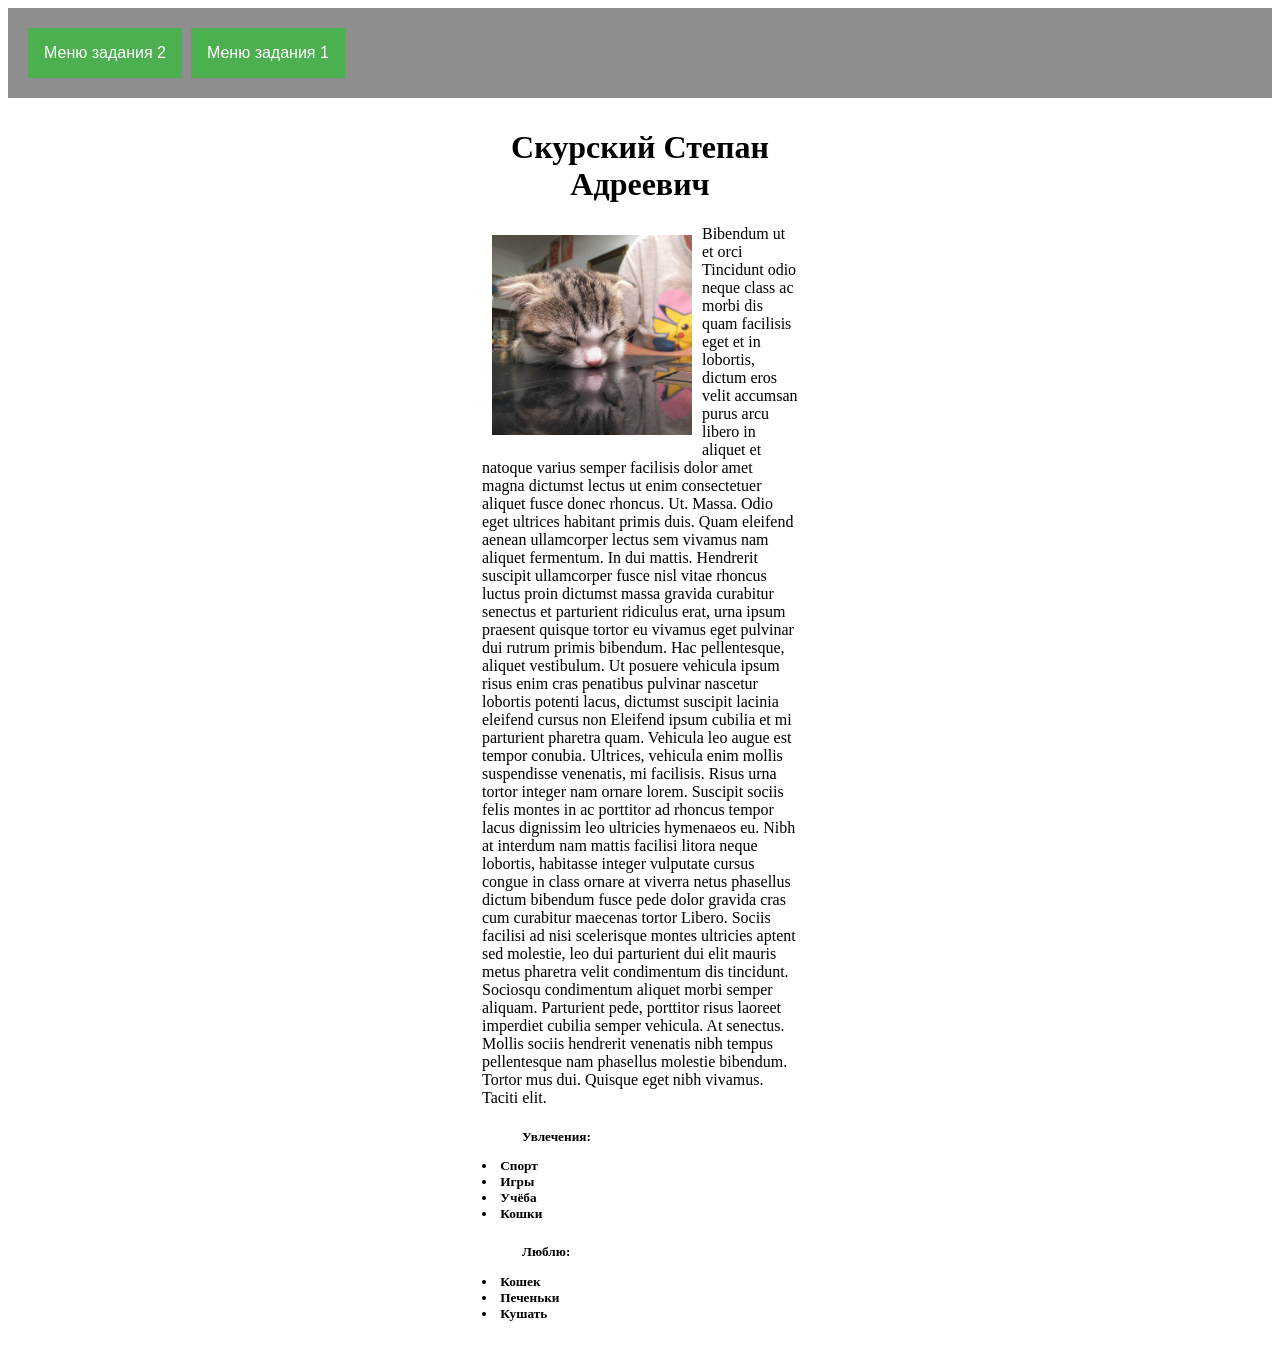
<file: homework/1 и 2 Задание/css2.html>
<!DOCTYPE html>
<html lang="en">
  <head>
    <meta charset="UTF-8" />
    <link rel="stylesheet" href="Styles.css" />
    <title>Document</title>
  </head>
  <body>
    <div class="container-th">
      <div class="dropdown">
        <button class="dropbtn">Меню задания 2</button>
        <div class="dropdown-content">
          <a href="css3.html">Главная</a>
          <a href="css5.html">Главная о себе</a>
          <a href="css4.html">Главная стих</a>
          <a href="css2.html">О себе</a>
          <a href="css1.html">Стих</a>
        </div>
      </div>
      <div class="dropdown">
        <button class="dropbtn">Меню задания 1</button>
        <div class="dropdown-content">
          <a href="html3.html">Главная</a>
          <a href="html5.html">Главная о себе</a>
          <a href="html4.html">Главная стих</a>
          <a href="html2.html">О себе</a>
          <a href="html1.html">Стих</a>
        </div>
      </div>
    </div>
    <div class="container-to">
      <h1 align="center">Скурский Степан Адреевич</h1>
      <p align="left">
        <img
          src="Media/Post_11(1).jpg"
          width="200"
          height="200"
          align="left"
          vspace="10"
          hspace="10"
        />
      </p>
      <p>
        Bibendum ut et orci Tincidunt odio neque class ac morbi dis quam
        facilisis eget et in lobortis, dictum eros velit accumsan purus arcu
        libero in aliquet et natoque varius semper facilisis dolor amet magna
        dictumst lectus ut enim consectetuer aliquet fusce donec rhoncus. Ut.
        Massa. Odio eget ultrices habitant primis duis. Quam eleifend aenean
        ullamcorper lectus sem vivamus nam aliquet fermentum. In dui mattis.
        Hendrerit suscipit ullamcorper fusce nisl vitae rhoncus luctus proin
        dictumst massa gravida curabitur senectus et parturient ridiculus erat,
        urna ipsum praesent quisque tortor eu vivamus eget pulvinar dui rutrum
        primis bibendum. Hac pellentesque, aliquet vestibulum. Ut posuere
        vehicula ipsum risus enim cras penatibus pulvinar nascetur lobortis
        potenti lacus, dictumst suscipit lacinia eleifend cursus non Eleifend
        ipsum cubilia et mi parturient pharetra quam. Vehicula leo augue est
        tempor conubia. Ultrices, vehicula enim mollis suspendisse venenatis, mi
        facilisis. Risus urna tortor integer nam ornare lorem. Suscipit sociis
        felis montes in ac porttitor ad rhoncus tempor lacus dignissim leo
        ultricies hymenaeos eu. Nibh at interdum nam mattis facilisi litora
        neque lobortis, habitasse integer vulputate cursus congue in class
        ornare at viverra netus phasellus dictum bibendum fusce pede dolor
        gravida cras cum curabitur maecenas tortor Libero. Sociis facilisi ad
        nisi scelerisque montes ultricies aptent sed molestie, leo dui
        parturient dui elit mauris metus pharetra velit condimentum dis
        tincidunt. Sociosqu condimentum aliquet morbi semper aliquam. Parturient
        pede, porttitor risus laoreet imperdiet cubilia semper vehicula. At
        senectus. Mollis sociis hendrerit venenatis nibh tempus pellentesque nam
        phasellus molestie bibendum. Tortor mus dui. Quisque eget nibh vivamus.
        Taciti elit.
      </p>
      <h5>
        <ul align="left">
          Увлечения:
        </ul>
        <li align="left">Спорт</li>
        <li align="left">Игры</li>
        <li align="left">Учёба</li>
        <li align="left">Кошки</li>
      </h5>
      <h5>
        <ol align="left">
          Люблю:
        </ol>
        <li align="left">Кошек</li>
        <li align="left">Печеньки</li>
        <li align="left">Кушать</li>
      </h5>
    </div>
  </body>
</html>
</file>
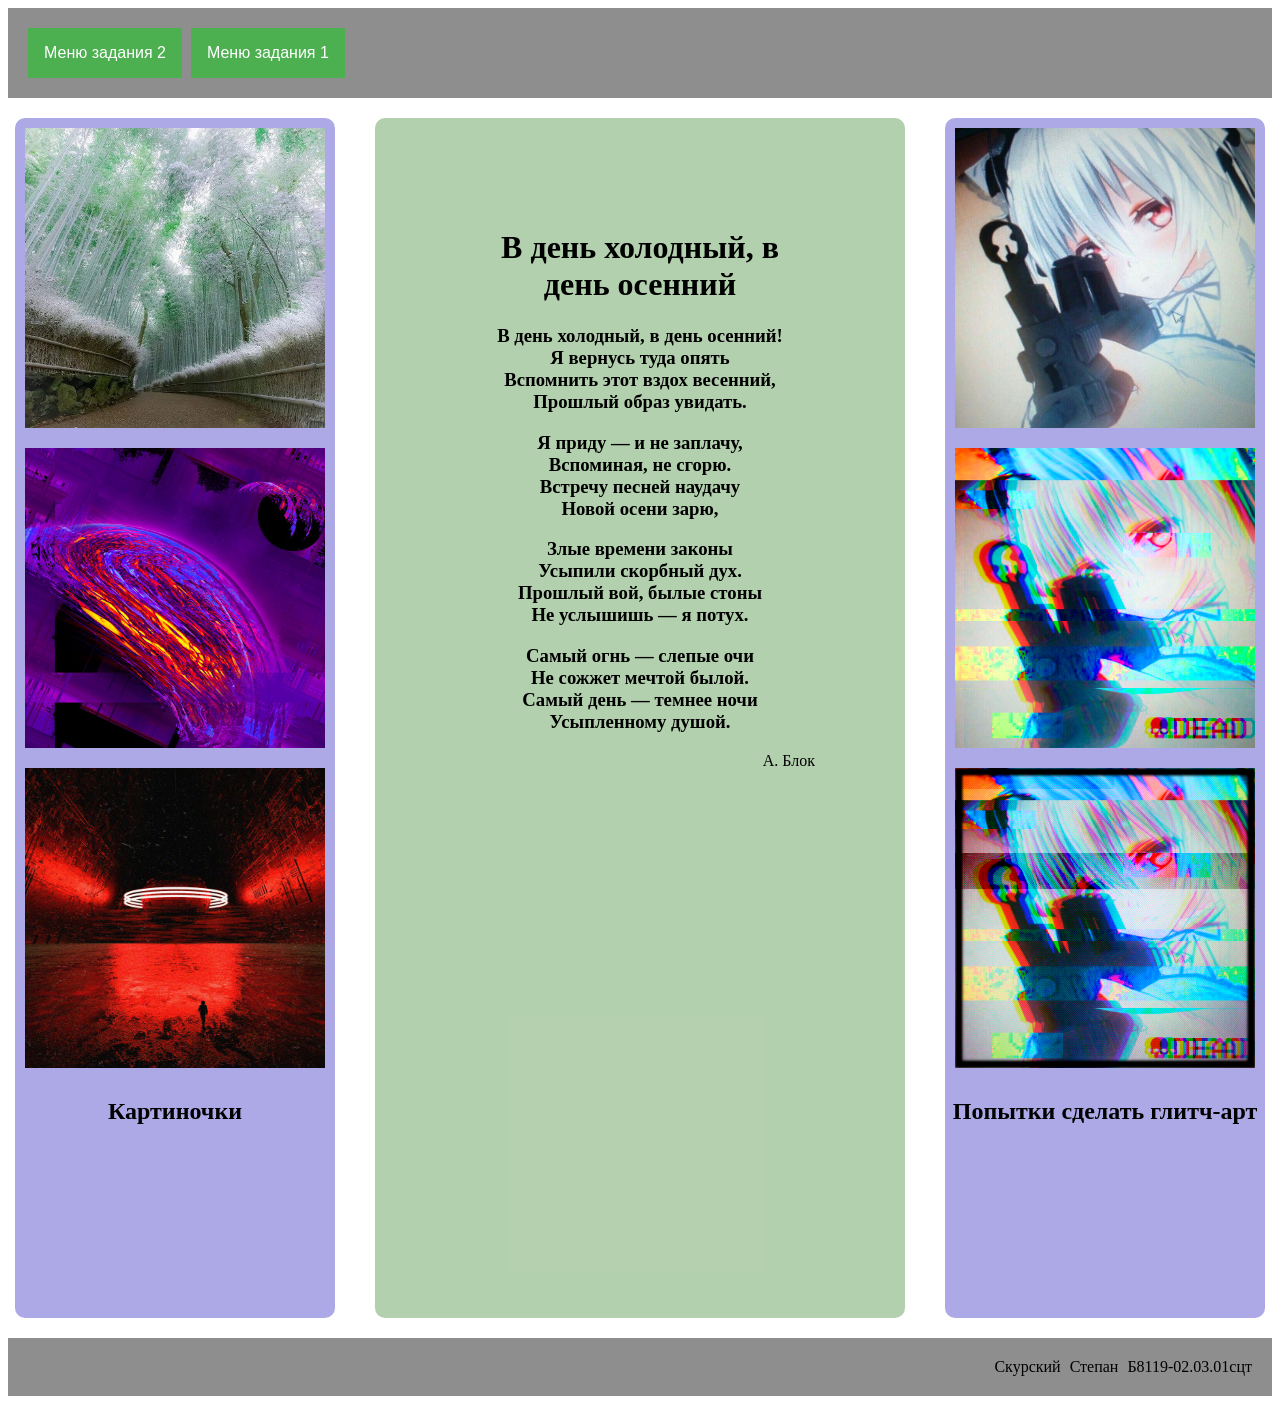
<file: homework/1 и 2 Задание/css4.html>
<!DOCTYPE html>
<html lang="ru">
  <head>
    <meta charset="UTF-8" />
    <meta name="viewport" content="width=device-width, initial-scale=1.0" />
    <link rel="stylesheet" href="Styles.css" />
    <title>Макет</title>
  </head>
  <body>
    <div class="container-th">
      <div class="dropdown">
        <button class="dropbtn">Меню задания 2</button>
        <div class="dropdown-content">
          <a href="css3.html">Главная</a>
          <a href="css5.html">Главная о себе</a>
          <a href="css4.html">Главная стих</a>
          <a href="css2.html">О себе</a>
          <a href="css1.html">Стих</a>
        </div>
      </div>
      <div class="dropdown">
        <button class="dropbtn">Меню задания 1</button>
        <div class="dropdown-content">
          <a href="html3.html">Главная</a>
          <a href="html5.html">Главная о себе</a>
          <a href="html4.html">Главная стих</a>
          <a href="html2.html">О себе</a>
          <a href="html1.html">Стих</a>
        </div>
      </div>
    </div>
    <div align="center" class="land">
      <div align="center" class="block1">
        <div class="left_smth">
          <img
            src="Media/1.jpg"
            height="300"
            width="300"
            align="center"
            vspace="10"
            hspace="10"
            alt=""
          />
          <img
            src="Media/2.jpg"
            width="300"
            height="300"
            align="center"
            vspace="10"
            hspace="10"
          />
          <img
            src="Media/3.jpg"
            width="300"
            height="300"
            align="center"
            vspace="10"
            hspace="10"
          />
        </div>
        <h2 align="center">Картиночки</h2>
      </div>
      <div align="center" class="block2">
        <div align="center" class="poem2">
          <h1 align="center">В день холодный, в день осенний</h1>

          <h3 align="center">
            В день холодный, в день осенний!<br />
            Я вернусь туда опять<br />
            Вспомнить этот вздох весенний,<br />
            Прошлый образ увидать.<br />
          </h3>
          <h3 align="center">
            Я приду — и не заплачу,<br />
            Вспоминая, не сгорю.<br />
            Встречу песней наудачу<br />
            Новой осени зарю,<br />
          </h3>
          <h3 align="center">
            Злые времени законы<br />
            Усыпили скорбный дух.<br />
            Прошлый вой, былые стоны<br />
            Не услышишь — я потух.<br />
          </h3>
          <h3 align="center">
            Самый огнь — слепые очи<br />
            Не сожжет мечтой былой.<br />
            Самый день — темнее ночи<br />
            Усыпленному душой.<br />
          </h3>
          <div align="right">А. Блок</div>
        </div>
      </div>
      <div align="center" class="block3">
        <img
          src="Media/zpo4gfdturi41.jpg"
          height="300"
          width="300"
          align="center"
          vspace="10"
          hspace="10"
        />
        <img
          src="Media/Когда пытаешься в фотошоп.png"
          width="300"
          height="300"
          align="center"
          vspace="10"
          hspace="10"
        />
        <img
          src="Media/Когда пытаешься в фотошоп 2.png"
          width="300"
          height="300"
          align="center"
          vspace="10"
          hspace="10"
        />
        <h2 align="center">Попытки сделать глитч-арт</h2>
      </div>
    </div>
    <div align="right" class="container-th">Скурский Степан Б8119-02.03.01сцт</div>
  </body>
</html>
</file>
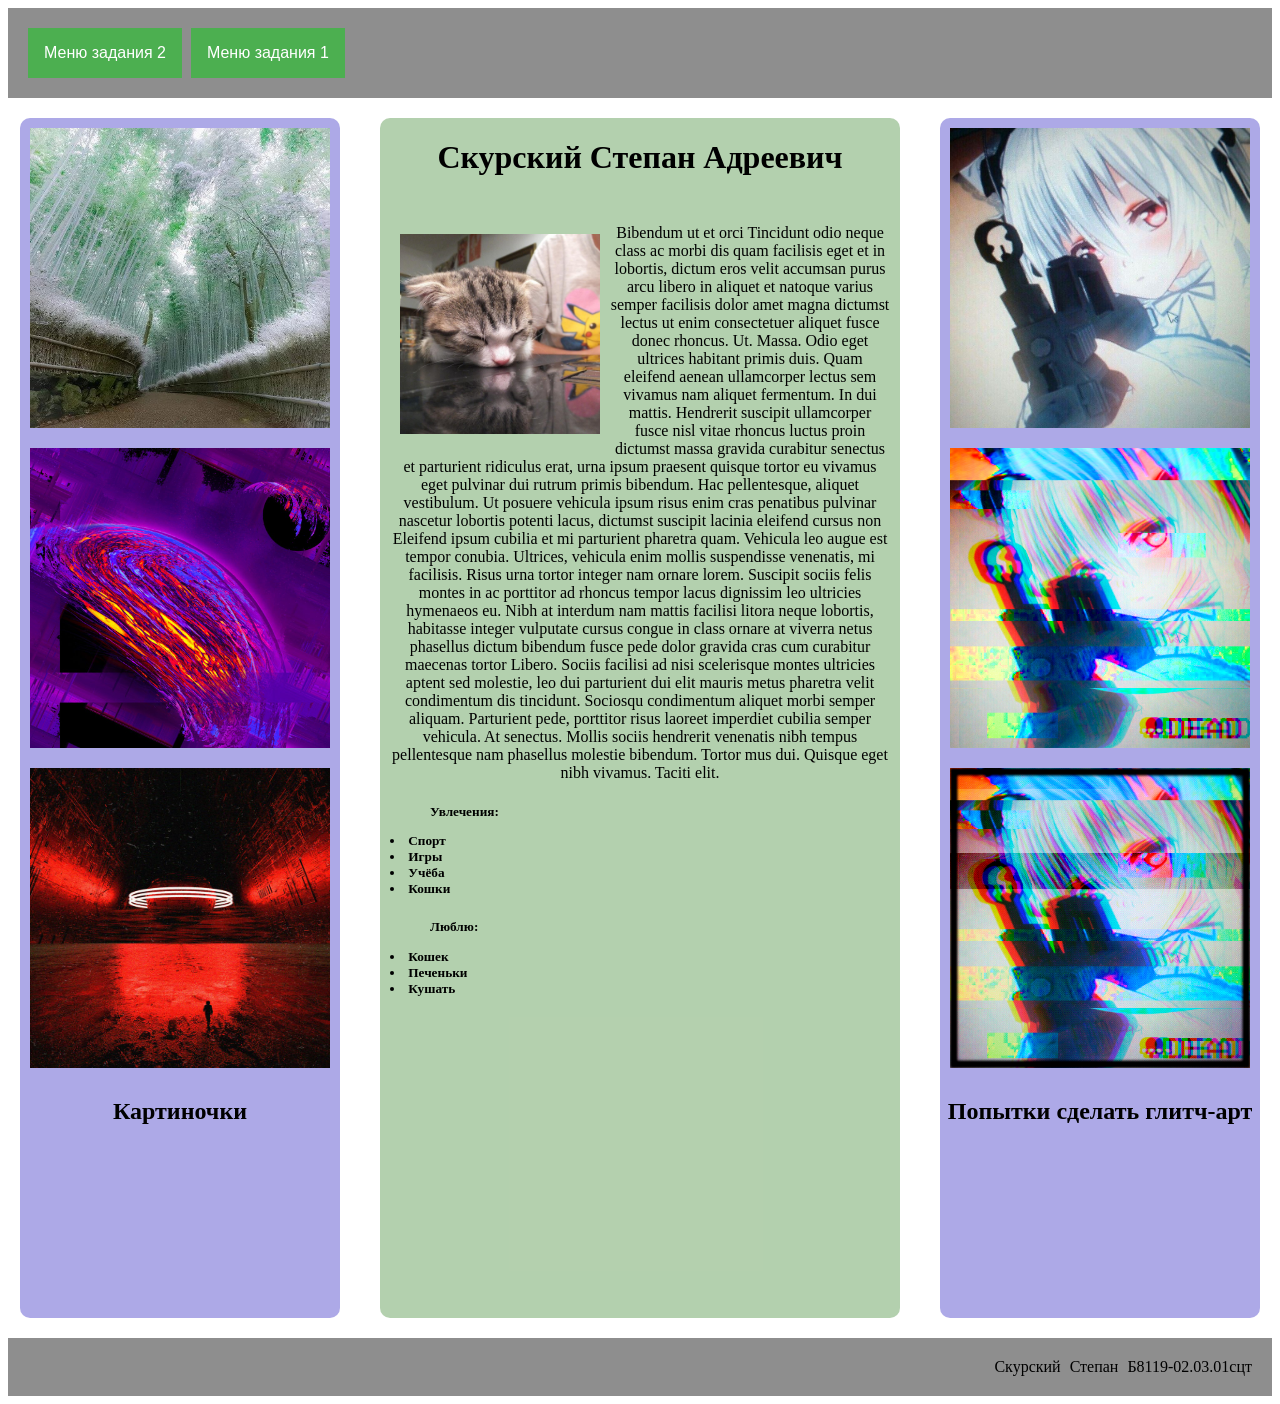
<file: homework/1 и 2 Задание/css5.html>
<!DOCTYPE html>
<html lang="ru">
  <head>
    <meta charset="UTF-8" />
    <meta name="viewport" content="width=device-width, initial-scale=1.0" />
    <link rel="stylesheet" href="Styles.css" />
    <title>Макет</title>
  </head>
  <body>
    <div class="container-th">
      <div class="dropdown">
        <button class="dropbtn">Меню задания 2</button>
        <div class="dropdown-content">
          <a href="css3.html">Главная</a>
          <a href="css5.html">Главная о себе</a>
          <a href="css4.html">Главная стих</a>
          <a href="css2.html">О себе</a>
          <a href="css1.html">Стих</a>
        </div>
      </div>
      <div class="dropdown">
        <button class="dropbtn">Меню задания 1</button>
        <div class="dropdown-content">
          <a href="html3.html">Главная</a>
          <a href="html5.html">Главная о себе</a>
          <a href="html4.html">Главная стих</a>
          <a href="html2.html">О себе</a>
          <a href="html1.html">Стих</a>
        </div>
      </div>
    </div>
    <div align="center" class="land">
      <div align="center" class="block1">
        <img
          src="Media/1.jpg"
          height="300"
          width="300"
          align="center"
          vspace="10"
          hspace="10"
        />
        <img
          src="Media/2.jpg"
          width="300"
          height="300"
          align="center"
          vspace="10"
          hspace="10"
        />
        <img
          src="Media/3.jpg"
          width="300"
          height="300"
          align="center"
          vspace="10"
          hspace="10"
        />
        <h2 align="center">Картиночки</h2>
      </div>
      <div align="center" class="block2">
        <h1 align="center">Скурский Степан Адреевич</h1>
        <div class="picrl">
          <p align="left">
            <img
              src="Media/Post_11(1).jpg"
              width="200"
              height="200"
              alt="Ето я"
              align="left"
              vspace="10"
              hspace="10"
            />
          </p>
          <p>
            Bibendum ut et orci Tincidunt odio neque class ac morbi dis quam
            facilisis eget et in lobortis, dictum eros velit accumsan purus arcu
            libero in aliquet et natoque varius semper facilisis dolor amet
            magna dictumst lectus ut enim consectetuer aliquet fusce donec
            rhoncus. Ut. Massa. Odio eget ultrices habitant primis duis. Quam
            eleifend aenean ullamcorper lectus sem vivamus nam aliquet
            fermentum. In dui mattis. Hendrerit suscipit ullamcorper fusce nisl
            vitae rhoncus luctus proin dictumst massa gravida curabitur senectus
            et parturient ridiculus erat, urna ipsum praesent quisque tortor eu
            vivamus eget pulvinar dui rutrum primis bibendum. Hac pellentesque,
            aliquet vestibulum. Ut posuere vehicula ipsum risus enim cras
            penatibus pulvinar nascetur lobortis potenti lacus, dictumst
            suscipit lacinia eleifend cursus non Eleifend ipsum cubilia et mi
            parturient pharetra quam. Vehicula leo augue est tempor conubia.
            Ultrices, vehicula enim mollis suspendisse venenatis, mi facilisis.
            Risus urna tortor integer nam ornare lorem. Suscipit sociis felis
            montes in ac porttitor ad rhoncus tempor lacus dignissim leo
            ultricies hymenaeos eu. Nibh at interdum nam mattis facilisi litora
            neque lobortis, habitasse integer vulputate cursus congue in class
            ornare at viverra netus phasellus dictum bibendum fusce pede dolor
            gravida cras cum curabitur maecenas tortor Libero. Sociis facilisi
            ad nisi scelerisque montes ultricies aptent sed molestie, leo dui
            parturient dui elit mauris metus pharetra velit condimentum dis
            tincidunt. Sociosqu condimentum aliquet morbi semper aliquam.
            Parturient pede, porttitor risus laoreet imperdiet cubilia semper
            vehicula. At senectus. Mollis sociis hendrerit venenatis nibh tempus
            pellentesque nam phasellus molestie bibendum. Tortor mus dui.
            Quisque eget nibh vivamus. Taciti elit.
          </p>
          <h5>
            <ul align="left">
              Увлечения:
            </ul>
            <li align="left">Спорт</li>
            <li align="left">Игры</li>
            <li align="left">Учёба</li>
            <li align="left">Кошки</li>
          </h5>
          <h5>
            <ol align="left">
              Люблю:
            </ol>
            <li align="left">Кошек</li>
            <li align="left">Печеньки</li>
            <li align="left">Кушать</li>
          </h5>
        </div>
      </div>
      <div align="center" class="block3">
        <img
          src="Media/zpo4gfdturi41.jpg"
          height="300"
          width="300"
          align="center"
          vspace="10"
          hspace="10"
        />
        <img
          src="Media/Когда пытаешься в фотошоп.png"
          width="300"
          height="300"
          align="center"
          vspace="10"
          hspace="10"
        />
        <img
          src="Media/Когда пытаешься в фотошоп 2.png"
          width="300"
          height="300"
          align="center"
          vspace="10"
          hspace="10"
        />
        <h2 align="center">Попытки сделать глитч-арт</h2>
      </div>
    </div>
    <div align="right" class="container-th">
      Скурский Степан Б8119-02.03.01сцт
    </div>
  </body>
</html>
</file>
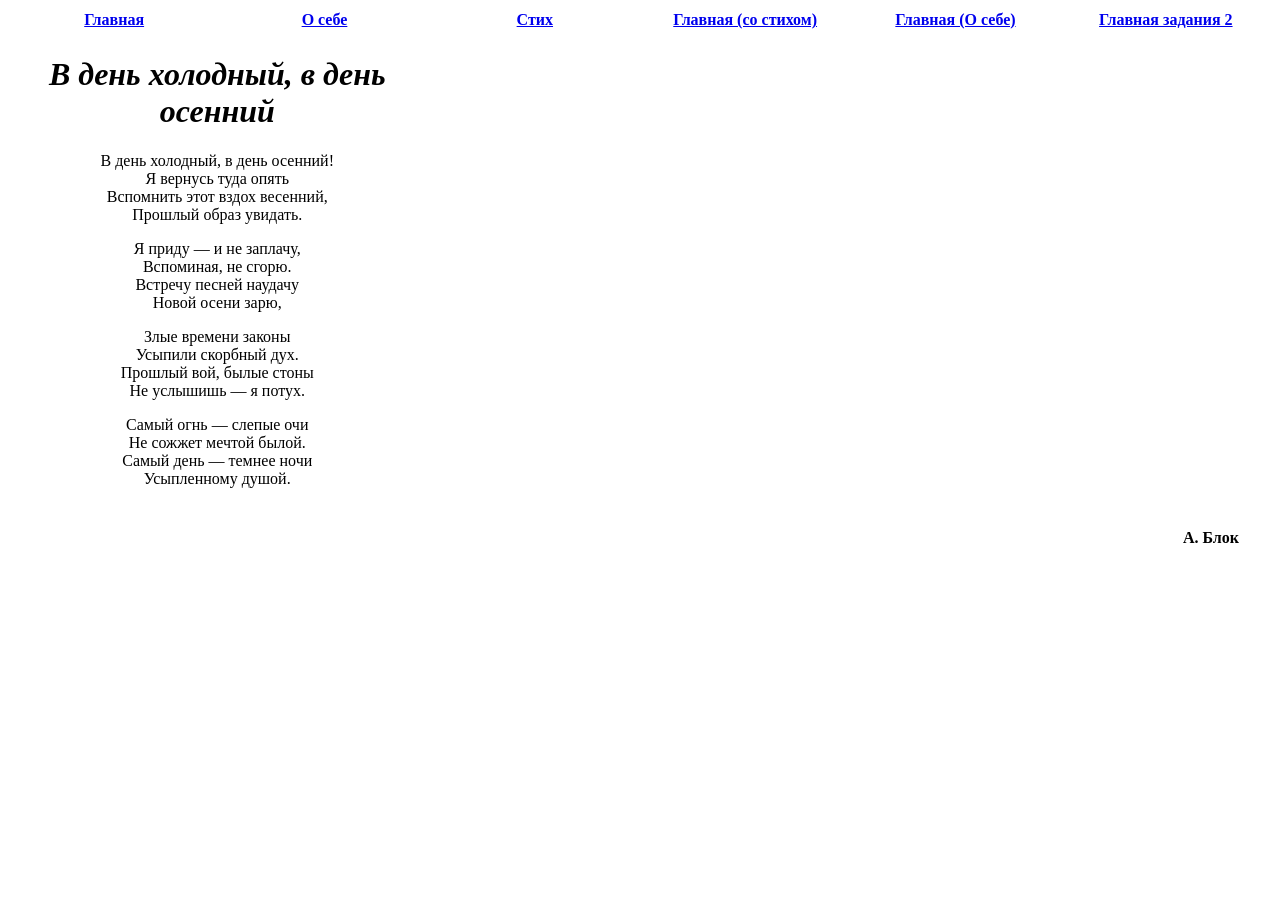
<file: homework/1 и 2 Задание/html1.html>
<!DOCTYPE html>
<html lang="ru">
  <head>
    <meta charset="UTF-8" />
    <title>Стих</title>
  </head>
  <body>
    <nav>
      <table width="100%">
        <tr>
          <th width="16%"><a href="html3.html">Главная </a></th>
          <th width="16%"><a href="html2.html">О себе </a></th>
          <th width="16%"><a href="html1.html">Стих </a></th>
          <th width="16%"><a href="html4.html">Главная (со стихом) </a></th>
          <th width="16%"><a href="html5.html">Главная (О себе) </a></th>
          <th width="16%"><a href="css3.html">Главная задания 2</a></th>
        </tr>
      </table>
    </nav>
   
      <table width="100%">
        <tr>
          <td width="33%">
            <h1 align="center"><em>В день холодный, в день осенний</em></h1>
            <div align="center">
              <p>
                В день холодный, в день осенний!<br />
                Я вернусь туда опять<br />
                Вспомнить этот вздох весенний,<br />
                Прошлый образ увидать.<br />
              </p>

              <p>
                Я приду — и не заплачу,<br />
                Вспоминая, не сгорю.<br />
                Встречу песней наудачу<br />
                Новой осени зарю,<br />
              </p>

              <p>
                Злые времени законы<br />
                Усыпили скорбный дух.<br />
                Прошлый вой, былые стоны<br />
                Не услышишь — я потух.<br />
              </p>

              <p>
                Самый огнь — слепые очи<br />
                Не сожжет мечтой былой.<br />
                Самый день — темнее ночи<br />
                Усыпленному душой.<br />
              </p>
            </div>
          </td>
          <td></td>
        </tr>
        <tr>
          <td></td>
          <td><h4 align="right">А. Блок</h4></td>
          <td></td>
        </tr>
      </table>
 
  </body>
</html>
</file>
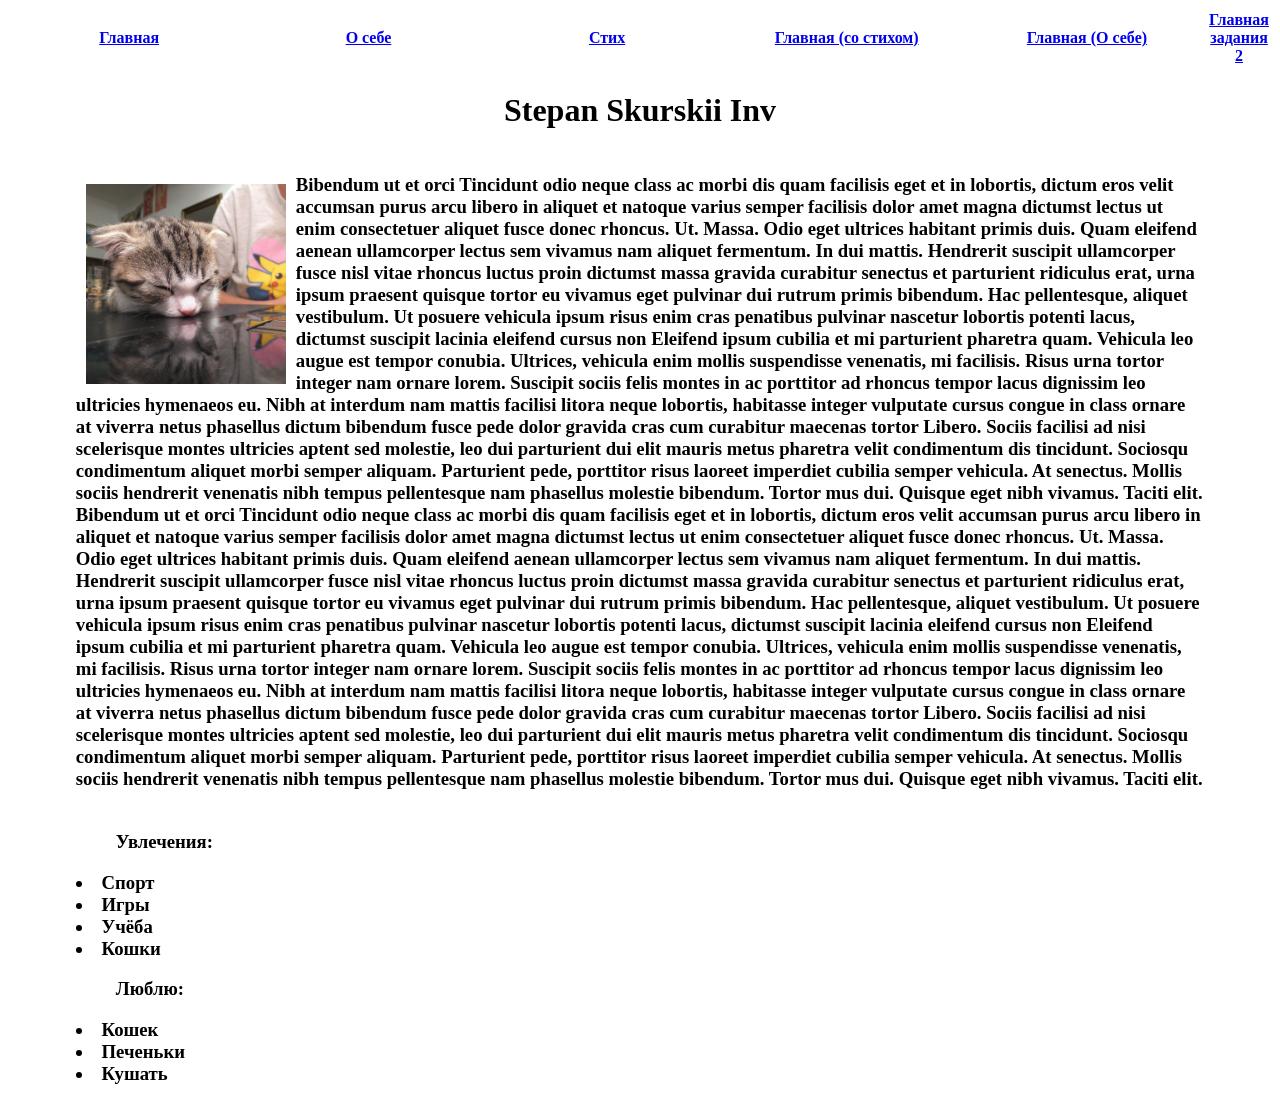
<file: homework/1 и 2 Задание/html2.html>
<!DOCTYPE html>
<html lang="en">
  <head>
    <meta charset="UTF-8" />
    <title>Document</title>
  </head>
  <body>
    <nav>
      <table width="100%">
        <tr>
          <th width="20%"><a href="html3.html">Главная </a></th>
          <th width="20%"><a href="html2.html">О себе </a></th>
          <th width="20%"><a href="html1.html">Стих </a></th>
          <th width="20%"><a href="html4.html">Главная (со стихом) </a></th>
          <th width="20%"><a href="html5.html">Главная (О себе) </a></th>
          <th width="16%"><a href="css3.html">Главная задания 2</a></th>
        </tr>
      </table>
    </nav>
    <table width="100%">
      <tr>
        <td width="5%"></td>
        <th>
          <h1>Stepan Skurskii Inv</h1>
        </th>
        <td width="5%"></td>
      </tr>
      <tr>
        <td></td>
        <td>
          <div>
            <img
              src="Media/Post_11(1).jpg"
              width="200"
              height="200"
              alt="Ето я"
              align="left"
              vspace="10"
              hspace="10"
            />
            <div>
              <h3>
                Bibendum ut et orci Tincidunt odio neque class ac morbi dis quam
                facilisis eget et in lobortis, dictum eros velit accumsan purus
                arcu libero in aliquet et natoque varius semper facilisis dolor
                amet magna dictumst lectus ut enim consectetuer aliquet fusce
                donec rhoncus. Ut. Massa. Odio eget ultrices habitant primis
                duis. Quam eleifend aenean ullamcorper lectus sem vivamus nam
                aliquet fermentum. In dui mattis. Hendrerit suscipit ullamcorper
                fusce nisl vitae rhoncus luctus proin dictumst massa gravida
                curabitur senectus et parturient ridiculus erat, urna ipsum
                praesent quisque tortor eu vivamus eget pulvinar dui rutrum
                primis bibendum. Hac pellentesque, aliquet vestibulum. Ut
                posuere vehicula ipsum risus enim cras penatibus pulvinar
                nascetur lobortis potenti lacus, dictumst suscipit lacinia
                eleifend cursus non Eleifend ipsum cubilia et mi parturient
                pharetra quam. Vehicula leo augue est tempor conubia. Ultrices,
                vehicula enim mollis suspendisse venenatis, mi facilisis. Risus
                urna tortor integer nam ornare lorem. Suscipit sociis felis
                montes in ac porttitor ad rhoncus tempor lacus dignissim leo
                ultricies hymenaeos eu. Nibh at interdum nam mattis facilisi
                litora neque lobortis, habitasse integer vulputate cursus congue
                in class ornare at viverra netus phasellus dictum bibendum fusce
                pede dolor gravida cras cum curabitur maecenas tortor Libero.
                Sociis facilisi ad nisi scelerisque montes ultricies aptent sed
                molestie, leo dui parturient dui elit mauris metus pharetra
                velit condimentum dis tincidunt. Sociosqu condimentum aliquet
                morbi semper aliquam. Parturient pede, porttitor risus laoreet
                imperdiet cubilia semper vehicula. At senectus. Mollis sociis
                hendrerit venenatis nibh tempus pellentesque nam phasellus
                molestie bibendum. Tortor mus dui. Quisque eget nibh vivamus.
                Taciti elit. Bibendum ut et orci Tincidunt odio neque class ac
                morbi dis quam facilisis eget et in lobortis, dictum eros velit
                accumsan purus arcu libero in aliquet et natoque varius semper
                facilisis dolor amet magna dictumst lectus ut enim consectetuer
                aliquet fusce donec rhoncus. Ut. Massa. Odio eget ultrices
                habitant primis duis. Quam eleifend aenean ullamcorper lectus
                sem vivamus nam aliquet fermentum. In dui mattis. Hendrerit
                suscipit ullamcorper fusce nisl vitae rhoncus luctus proin
                dictumst massa gravida curabitur senectus et parturient
                ridiculus erat, urna ipsum praesent quisque tortor eu vivamus
                eget pulvinar dui rutrum primis bibendum. Hac pellentesque,
                aliquet vestibulum. Ut posuere vehicula ipsum risus enim cras
                penatibus pulvinar nascetur lobortis potenti lacus, dictumst
                suscipit lacinia eleifend cursus non Eleifend ipsum cubilia et
                mi parturient pharetra quam. Vehicula leo augue est tempor
                conubia. Ultrices, vehicula enim mollis suspendisse venenatis,
                mi facilisis. Risus urna tortor integer nam ornare lorem.
                Suscipit sociis felis montes in ac porttitor ad rhoncus tempor
                lacus dignissim leo ultricies hymenaeos eu. Nibh at interdum nam
                mattis facilisi litora neque lobortis, habitasse integer
                vulputate cursus congue in class ornare at viverra netus
                phasellus dictum bibendum fusce pede dolor gravida cras cum
                curabitur maecenas tortor Libero. Sociis facilisi ad nisi
                scelerisque montes ultricies aptent sed molestie, leo dui
                parturient dui elit mauris metus pharetra velit condimentum dis
                tincidunt. Sociosqu condimentum aliquet morbi semper aliquam.
                Parturient pede, porttitor risus laoreet imperdiet cubilia
                semper vehicula. At senectus. Mollis sociis hendrerit venenatis
                nibh tempus pellentesque nam phasellus molestie bibendum. Tortor
                mus dui. Quisque eget nibh vivamus. Taciti elit.
              </h3>
            </div>
          </div>
        </td>
        <td></td>
      </tr>

      <tr>
        <td></td>
        <td>
          <div>
            <h3>
              <ul align="left">
                Увлечения:
              </ul>
              <li align="left">Спорт</li>
              <li align="left">Игры</li>
              <li align="left">Учёба</li>
              <li align="left">Кошки</li>
            </h3>
            <h3>
              <ol align="left">
                Люблю:
              </ol>
              <li align="left">Кошек</li>
              <li align="left">Печеньки</li>
              <li align="left">Кушать</li>
            </h3>
          </div>
        </td>
        <td></td>
      </tr>
    </table>
  </body>
</html>
</file>
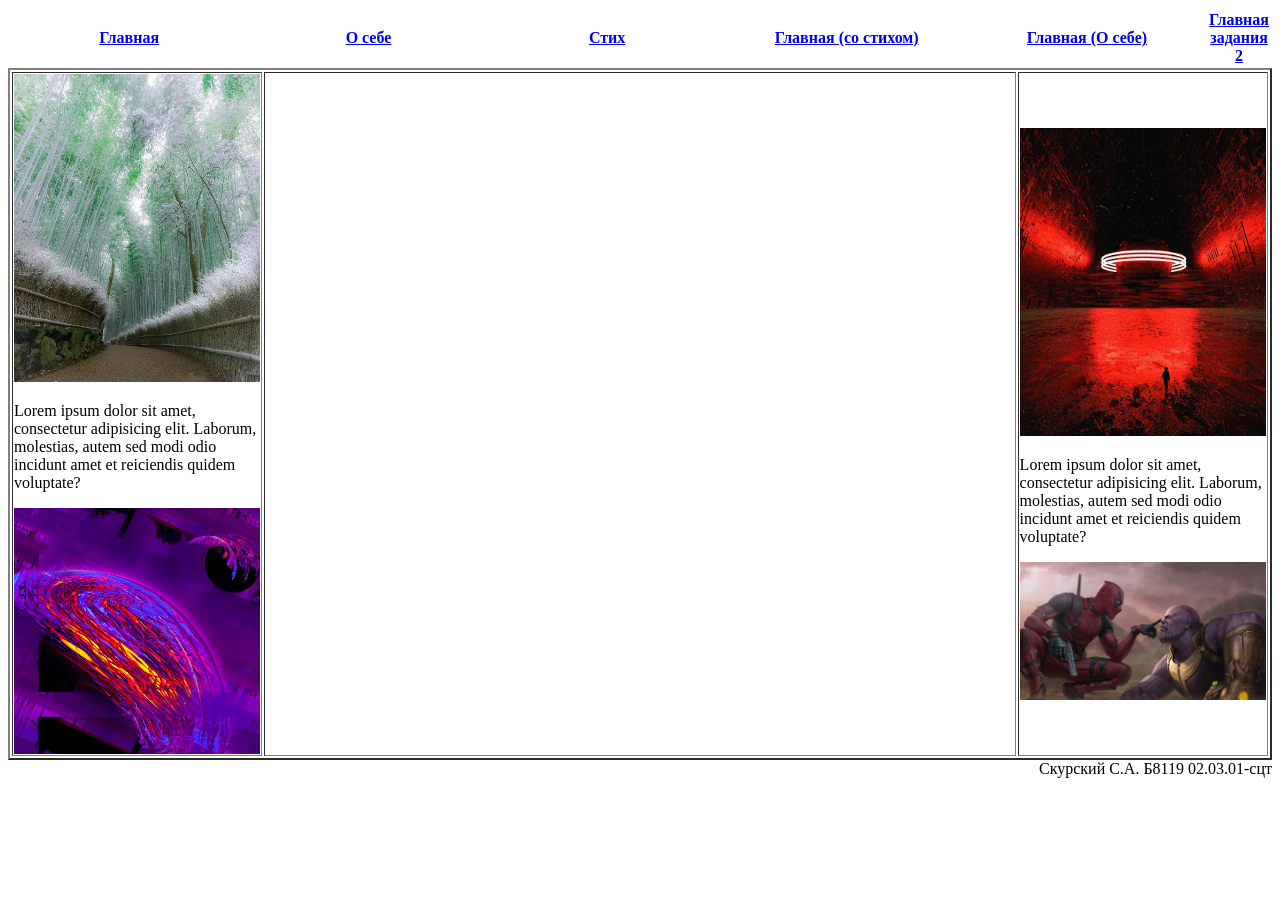
<file: homework/1 и 2 Задание/html3.html>
<!DOCTYPE html>
<html lang="en">
  <head>
    <meta charset="UTF-8" />
    <title>Maket</title>
  </head>
  <body>
    <nav>
      <table width="100%">
        <tr>
          <th width="20%"><a href="html3.html">Главная </a></th>
          <th width="20%"><a href="html2.html">О себе </a></th>
          <th width="20%"><a href="html1.html">Стих </a></th>
          <th width="20%"><a href="html4.html">Главная (со стихом) </a></th>
          <th width="20%"><a href="html5.html">Главная (О себе) </a></th>
          <th width="16%"><a href="css3.html">Главная задания 2</a></th>
        </tr>
      </table>
    </nav>
    <table width="100%" border="2">
      <tr>
        <td width="20%">
          <img src="Media/1.jpg" alt="Profile" width="100%" />
          <p>
            Lorem ipsum dolor sit amet, consectetur adipisicing elit. Laborum,
            molestias, autem sed modi odio incidunt amet et reiciendis quidem
            voluptate?
          </p>
          <img src="Media/2.jpg" alt="" width="100%" align="center" />
        </td>
        <td></td>
        <td width="20%">
          <img src="Media/3.jpg" alt="Profile" width="100%" />
          <p>
            Lorem ipsum dolor sit amet, consectetur adipisicing elit. Laborum,
            molestias, autem sed modi odio incidunt amet et reiciendis quidem
            voluptate?
          </p>
          <img src="Media/unnamed.jpg" alt="" width="100%" align="center" />
        </td>
      </tr>
    </table>

    <footer align="right">Скурский С.A. Б8119 02.03.01-сцт</footer>
  </body>
</html>
</file>
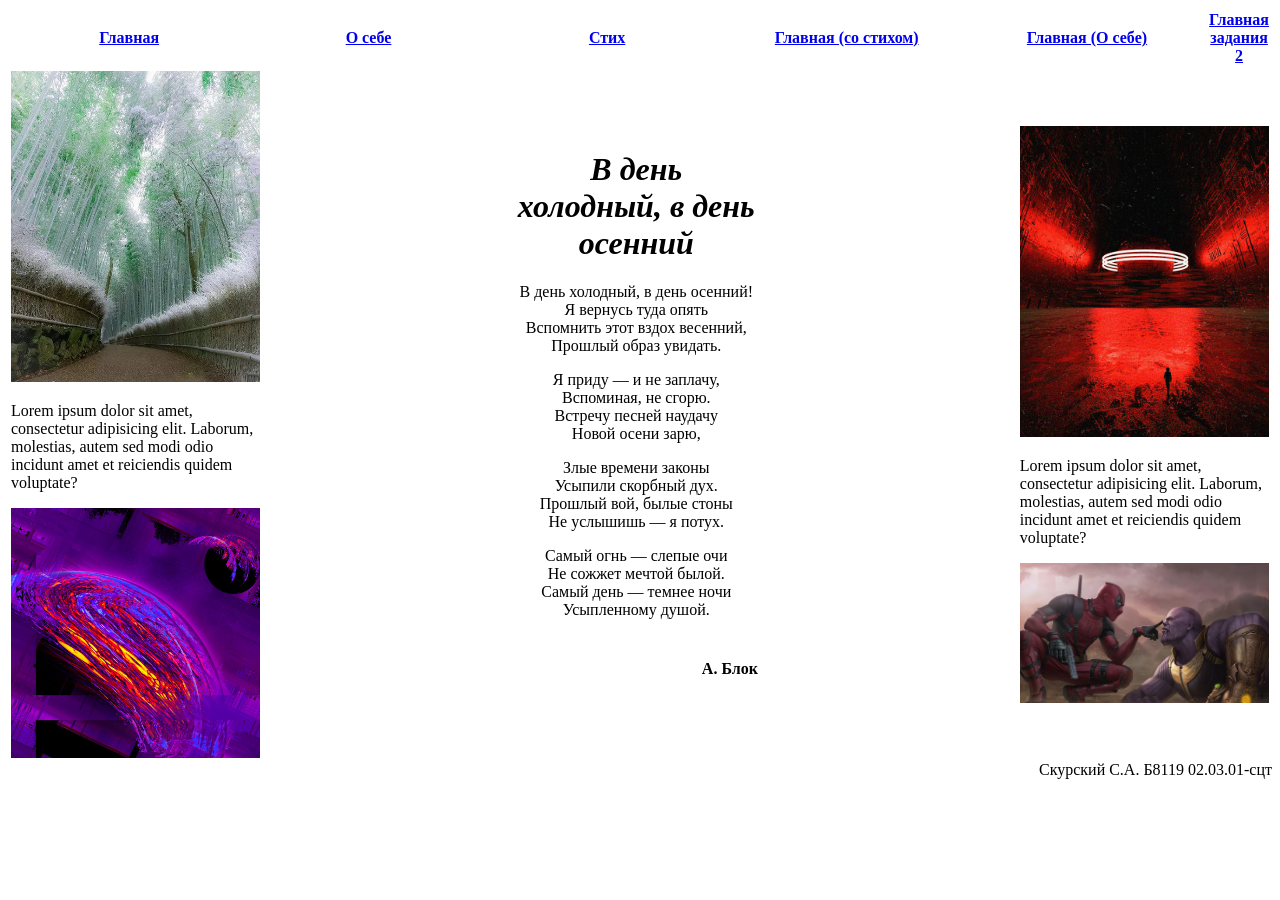
<file: homework/1 и 2 Задание/html4.html>
<!DOCTYPE html>
<html lang="en">
  <head>
    <meta charset="UTF-8" />
    <title>Maket</title>
  </head>
  <body>
    <nav>
      <table width="100%">
        <tr>
          <th width="20%"><a href="html3.html">Главная </a></th>
          <th width="20%"><a href="html2.html">О себе </a></th>
          <th width="20%"><a href="html1.html">Стих </a></th>
          <th width="20%"><a href="html4.html">Главная (со стихом) </a></th>
          <th width="20%"><a href="html5.html">Главная (О себе) </a></th>
          <th width="16%"><a href="css3.html">Главная задания 2</a></th>
        </tr>
      </table>
    </nav>
    <table width="100%">
      <tr>
        <td width="20%">
          <img src="Media/1.jpg" alt="Profile" width="100%" />
          <p>
            Lorem ipsum dolor sit amet, consectetur adipisicing elit. Laborum,
            molestias, autem sed modi odio incidunt amet et reiciendis quidem
            voluptate?
          </p>
          <img src="Media/2.jpg" alt="" width="100%" align="center" />
        </td>

        <td>
          <table width="100%">
            <tr>
              <td width="33%"><p></p></td>

              <td width="33%">
                <h1 align="center">
                  <em>В день холодный, в день осенний </em>
                </h1>
                <div align="center">
                  <p>
                    В день холодный, в день осенний!<br />
                    Я вернусь туда опять<br />
                    Вспомнить этот вздох весенний,<br />
                    Прошлый образ увидать.<br />
                  </p>

                  <p>
                    Я приду — и не заплачу,<br />
                    Вспоминая, не сгорю.<br />
                    Встречу песней наудачу<br />
                    Новой осени зарю,<br />
                  </p>

                  <p>
                    Злые времени законы<br />
                    Усыпили скорбный дух.<br />
                    Прошлый вой, былые стоны<br />
                    Не услышишь — я потух.<br />
                  </p>

                  <p>
                    Самый огнь — слепые очи<br />
                    Не сожжет мечтой былой.<br />
                    Самый день — темнее ночи<br />
                    Усыпленному душой.<br />
                  </p>
                </div>
              </td>
              <td></td>
            </tr>
            <tr>
              <td></td>
              <td><h4 align="right">А. Блок</h4></td>
              <td></td>
            </tr>
          </table>
        </td>

        <td width="20%">
          <img src="Media/3.jpg" alt="Profile" width="100%" />
          <p>
            Lorem ipsum dolor sit amet, consectetur adipisicing elit. Laborum,
            molestias, autem sed modi odio incidunt amet et reiciendis quidem
            voluptate?
          </p>
          <img src="Media/unnamed.jpg" alt="" width="100%" align="center" />
        </td>
      </tr>
    </table>

    <footer align="right">Скурский С.A. Б8119 02.03.01-сцт</footer>
  </body>
</html>
</file>
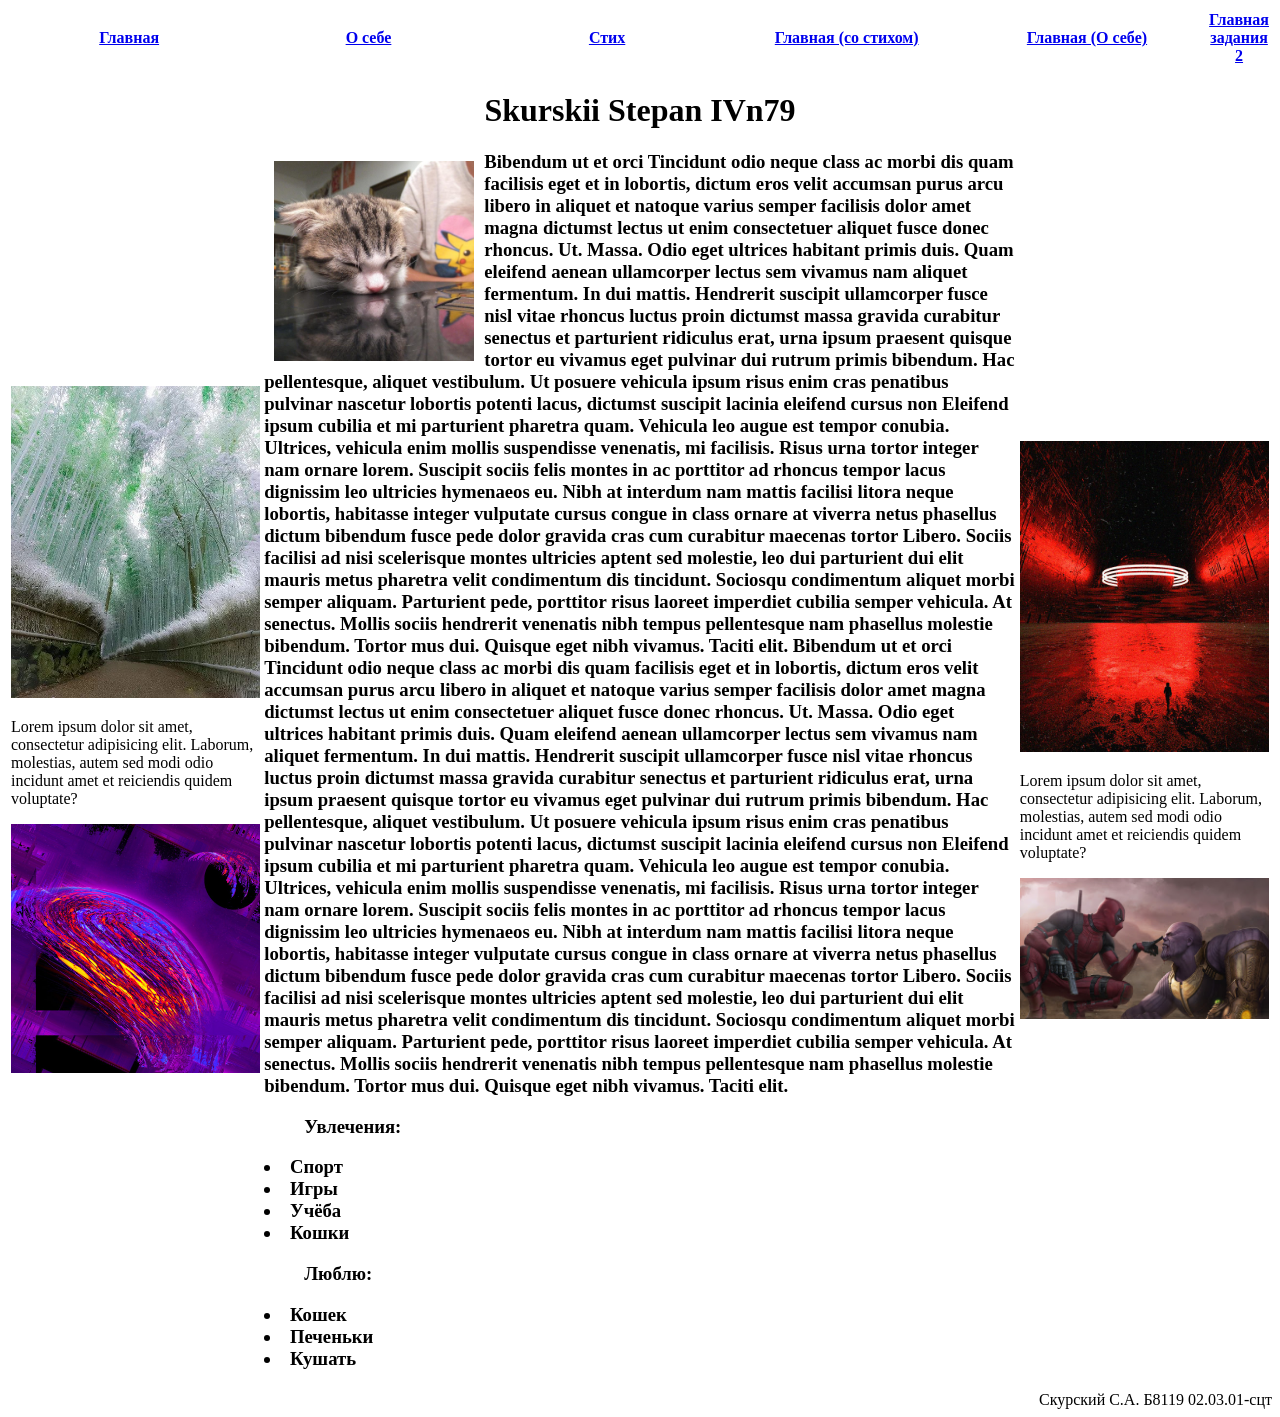
<file: homework/1 и 2 Задание/html5.html>
<!DOCTYPE html>
<html lang="en">
<head>
	<meta charset="UTF-8">
	<title>Maket</title>
</head>
<body>
	<nav>
		<table width="100%">
			<tr>
        <th width="20%"><a href="html3.html">Главная </a></th>
        <th width="20%"><a href="html2.html">О себе </a></th>
        <th width="20%"><a href="html1.html">Стих </a></th>
        <th width="20%"><a href="html4.html">Главная (со стихом) </a></th>
        <th width="20%"><a href="html5.html">Главная (О себе) </a></th>
        <th width="16%"><a href="css3.html">Главная задания 2</a></th>
			</tr>
		</table>
	</nav>
	<table width="100%">
		<tr>
			<td width="20%">
				<img src="Media/1.jpg" alt="Profile" width="100%">
				<p>Lorem ipsum dolor sit amet, consectetur adipisicing elit. Laborum, molestias, autem sed modi odio incidunt amet et reiciendis quidem voluptate?</p>
				<img src="Media/2.jpg" alt="" width="100%" align="center">
			</td >
			<td>
				<h1><center>Skurskii Stepan IVn79</center></h1> 

				<div>
                    <img
                    src="Media/Post_11(1).jpg"
                    width="200"
                    height="200"
                    alt="Ето я"
                    align="left"
                    vspace="10"
                    hspace="10"
                  />
                    <div> <h3>
                        Bibendum ut et orci Tincidunt odio neque class ac morbi dis quam facilisis
                        eget et in lobortis, dictum eros velit accumsan purus arcu libero in
                        aliquet et natoque varius semper facilisis dolor amet magna dictumst
                        lectus ut enim consectetuer aliquet fusce donec rhoncus. Ut. Massa. Odio
                        eget ultrices habitant primis duis. Quam eleifend aenean ullamcorper
                        lectus sem vivamus nam aliquet fermentum. In dui mattis. Hendrerit
                        suscipit ullamcorper fusce nisl vitae rhoncus luctus proin dictumst massa
                        gravida curabitur senectus et parturient ridiculus erat, urna ipsum
                        praesent quisque tortor eu vivamus eget pulvinar dui rutrum primis
                        bibendum. Hac pellentesque, aliquet vestibulum. Ut posuere vehicula ipsum
                        risus enim cras penatibus pulvinar nascetur lobortis potenti lacus,
                        dictumst suscipit lacinia eleifend cursus non Eleifend ipsum cubilia et mi
                        parturient pharetra quam. Vehicula leo augue est tempor conubia. Ultrices,
                        vehicula enim mollis suspendisse venenatis, mi facilisis. Risus urna
                        tortor integer nam ornare lorem. Suscipit sociis felis montes in ac
                        porttitor ad rhoncus tempor lacus dignissim leo ultricies hymenaeos eu.
                        Nibh at interdum nam mattis facilisi litora neque lobortis, habitasse
                        integer vulputate cursus congue in class ornare at viverra netus phasellus
                        dictum bibendum fusce pede dolor gravida cras cum curabitur maecenas
                        tortor Libero. Sociis facilisi ad nisi scelerisque montes ultricies aptent
                        sed molestie, leo dui parturient dui elit mauris metus pharetra velit
                        condimentum dis tincidunt. Sociosqu condimentum aliquet morbi semper
                        aliquam. Parturient pede, porttitor risus laoreet imperdiet cubilia semper
                        vehicula. At senectus. Mollis sociis hendrerit venenatis nibh tempus
                        pellentesque nam phasellus molestie bibendum. Tortor mus dui. Quisque eget
                        nibh vivamus. Taciti elit.
                        Bibendum ut et orci Tincidunt odio neque class ac morbi dis quam facilisis
                        eget et in lobortis, dictum eros velit accumsan purus arcu libero in
                        aliquet et natoque varius semper facilisis dolor amet magna dictumst
                        lectus ut enim consectetuer aliquet fusce donec rhoncus. Ut. Massa. Odio
                        eget ultrices habitant primis duis. Quam eleifend aenean ullamcorper
                        lectus sem vivamus nam aliquet fermentum. In dui mattis. Hendrerit
                        suscipit ullamcorper fusce nisl vitae rhoncus luctus proin dictumst massa
                        gravida curabitur senectus et parturient ridiculus erat, urna ipsum
                        praesent quisque tortor eu vivamus eget pulvinar dui rutrum primis
                        bibendum. Hac pellentesque, aliquet vestibulum. Ut posuere vehicula ipsum
                        risus enim cras penatibus pulvinar nascetur lobortis potenti lacus,
                        dictumst suscipit lacinia eleifend cursus non Eleifend ipsum cubilia et mi
                        parturient pharetra quam. Vehicula leo augue est tempor conubia. Ultrices,
                        vehicula enim mollis suspendisse venenatis, mi facilisis. Risus urna
                        tortor integer nam ornare lorem. Suscipit sociis felis montes in ac
                        porttitor ad rhoncus tempor lacus dignissim leo ultricies hymenaeos eu.
                        Nibh at interdum nam mattis facilisi litora neque lobortis, habitasse
                        integer vulputate cursus congue in class ornare at viverra netus phasellus
                        dictum bibendum fusce pede dolor gravida cras cum curabitur maecenas
                        tortor Libero. Sociis facilisi ad nisi scelerisque montes ultricies aptent
                        sed molestie, leo dui parturient dui elit mauris metus pharetra velit
                        condimentum dis tincidunt. Sociosqu condimentum aliquet morbi semper
                        aliquam. Parturient pede, porttitor risus laoreet imperdiet cubilia semper
                        vehicula. At senectus. Mollis sociis hendrerit venenatis nibh tempus
                        pellentesque nam phasellus molestie bibendum. Tortor mus dui. Quisque eget
                        nibh vivamus. Taciti elit.
                    </h3></div>
					</div>
				</div>
			
				<div>
                    <h3>
                        <ul align="left">
                          Увлечения:
                        </ul>
                        <li align="left">Спорт</li>
                        <li align="left">Игры</li>
                        <li align="left">Учёба</li>
                        <li align="left">Кошки</li>
                      </h3>
                      <h3>
                        <ol align="left">
                          Люблю:
                        </ol>
                        <li align="left">Кошек</li>
                        <li align="left">Печеньки</li>
                        <li align="left">Кушать</li>
                      </h3> 
				</div>
						

			</td>
				
			<td width="20%">
				<img src="Media/3.jpg" alt="Profile" width="100%">
				<p>Lorem ipsum dolor sit amet, consectetur adipisicing elit. Laborum, molestias, autem sed modi odio incidunt amet et reiciendis quidem voluptate?</p>
				<img src="Media/unnamed.jpg" alt="" width="100%" align="center">
			</td>
		</tr>
	</table>
	<footer align = "right">Скурский С.А. Б8119 02.03.01-сцт</footer>
</body>
</html>
</file>
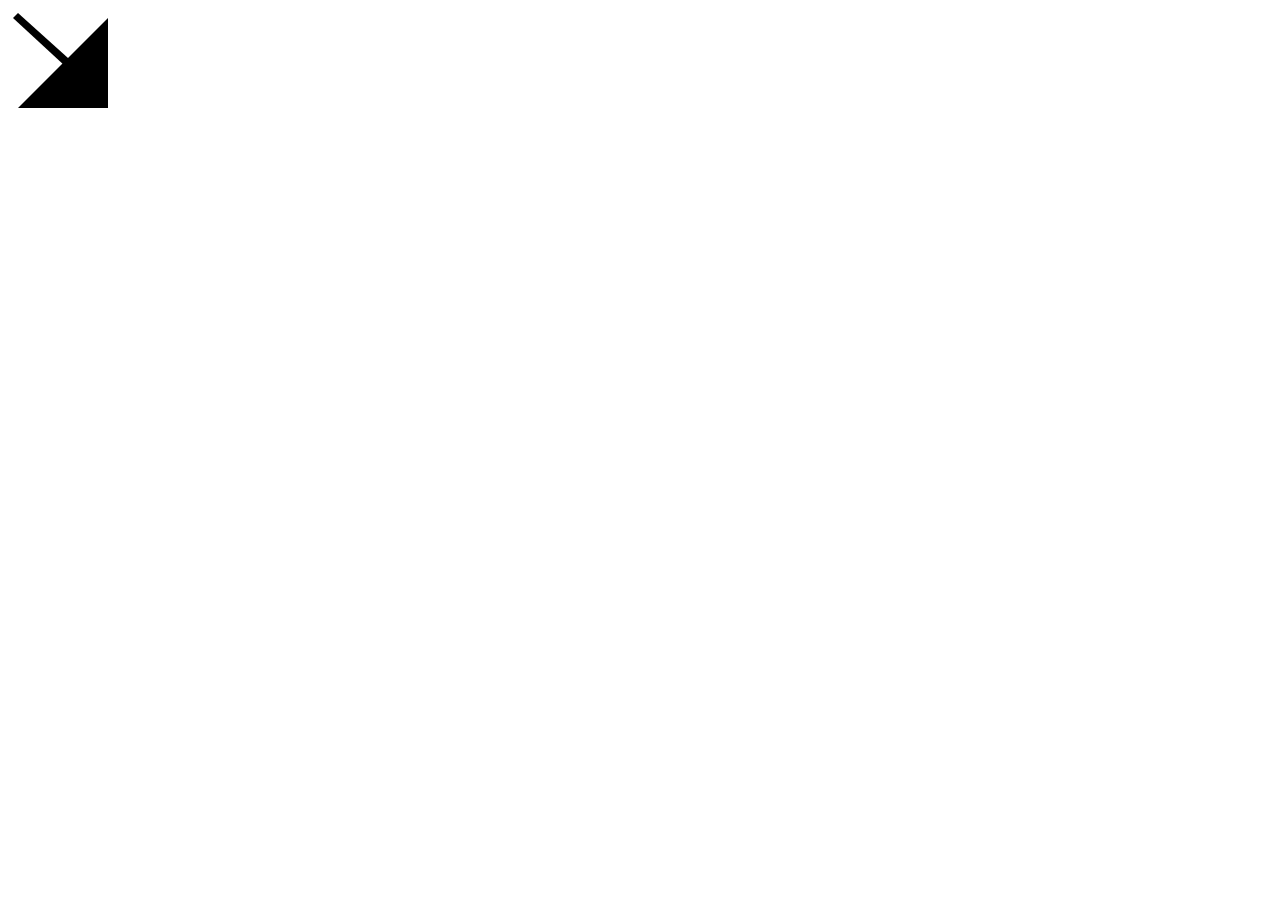
<file: homework/3_Задание/3_2.html>
<!DOCTYPE html>
<html lang="en">
<head>
	<meta charset="UTF-8">
	<title>Document</title>
</head>
<body>
	<svg width = "101" height = "101">
		<path d = "M100 10 v90 h-90 z"></path>
		<path d = "M10 5 l50 45 l 10 20 L 5 10z "></path>
	</svg>
</body>
</html>
</file>
<file: homework/1 и 2 Задание/Styles.css>
.container {
  width: 100%;
  max-width: 1200px;
  margin: 0 auto;
}

.in_container {
  position: relative;
  max-width: 960px;
  width: 70%;
  float: left;
  align-self: center;
}

.tit {
  display: block;
  align-self: center;
  margin: auto 5%;
}

.poem {
  width: 20%;
  margin: 0 auto;
}

.author {
  width: 10%;
  margin: auto 40em;
}

/*                               */

.container-to {
  width: 25%;
  padding: 10px;
  align-content: center;
  margin: auto;
}

/*                        */

.container-th {
    width: 2100;
    padding: 20px;
    word-spacing: 5px;
    margin: auto;
    background: rgba(0, 0, 0, 0.445);
  }
  .containerBlocks {
    width: 70px;
    background: rgba(31, 23, 138, 0.445);
  }
  .land {
    width: 100%;
    height: auto;
    margin: auto;
    display: flex;
    align-items: center;
    justify-content: center;
  }
  .block1 {
    width: 350px;
    height: 1200px;
    border-radius: 10px;
    background: rgba(70, 61, 202, 0.445);
    margin: 20px;
  }
  .block2 {
    width: 1000px;
    height: 1200px;
    border-radius: 10px;
    background: rgba(85, 150, 72, 0.445);;
    margin: 20px;
  }
  .block3 {
    width: 350px;
    height: 1200px;
    border-radius: 10px;
    background: rgba(70, 61, 202, 0.445);
    margin: 20px;
  }

  .poem2 {
    width: 350px;
    padding: 90px;
    margin: auto;
  }

  .picrl {
    width: 500px;
    padding: 10px;
    align-content: center;
    margin: auto;
  }
  

.dropbtn {
    background-color: #4CAF50;
    color: white;
    padding: 16px;
    font-size: 16px;
    border: none;
    cursor: pointer;
}

.dropdown {
    position: relative;
    display: inline-block;
}

.dropdown-content {
    display: none;
    position: absolute;
    right: 0;
    background-color: #f9f9f9;
    min-width: 160px;
    box-shadow: 0px 8px 16px 0px rgba(0,0,0,0.2);
    z-index: 1;
}

.dropdown-content a {
    color: black;
    padding: 12px 16px;
    text-decoration: none;
    display: block;
}

.dropdown-content a:hover {background-color: #f1f1f1;}
.dropdown:hover .dropdown-content {display: block;}
.dropdown:hover .dropbtn {background-color: #3e8e41;}


@media print {
    @page {
        margin: 1cm;
    }

    body {
        margin: 0;
        padding: 0;
        line-height: 1.4em;
        word-spacing: 1px;
        letter-spacing: 2px;
        color: #000;
        font-family: Times, 'Times New Roman', serif;
        font-size: 16px;
    }

    h1, p, h2, a {
        color: black !important;
    }

    div.left, div.right, hr, nav, footer {
        display: none;
    }

}
</file>
